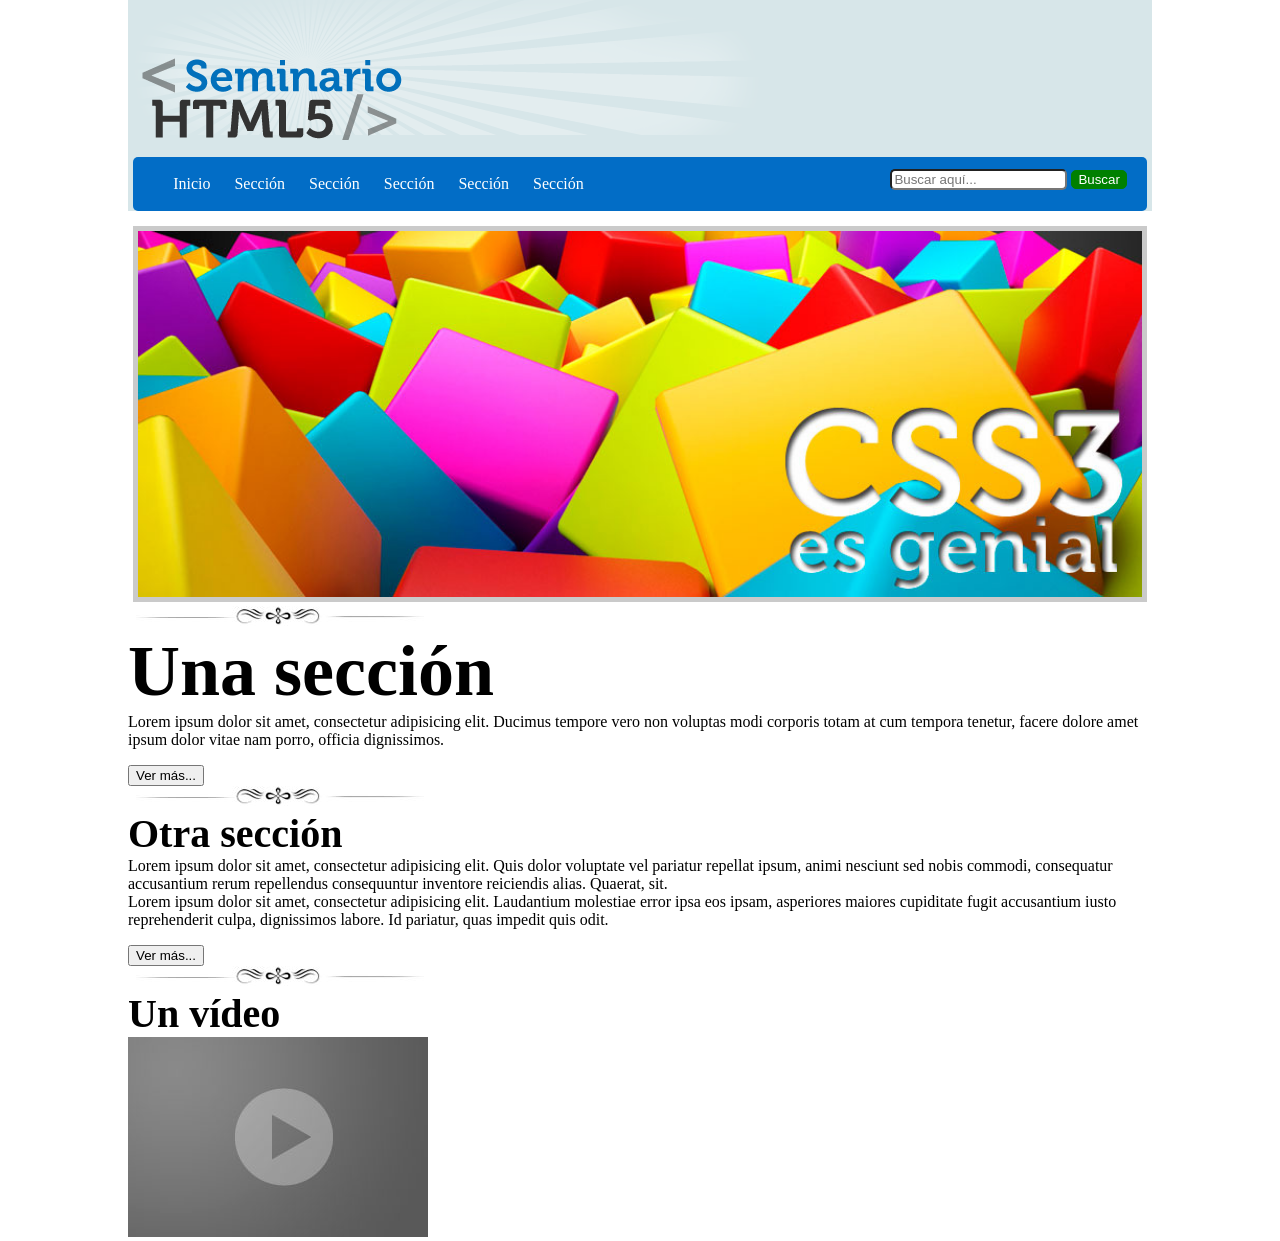
<file: practica01css/index.html>
<!DOCTYPE html>
<html lang="es">
<head>
	<meta charset="UTF-8">
	<title>Práctica 01 HTML5+CSS3</title>
	<link rel="stylesheet" type="text/css" href="css/estilos.css">
</head>
<body>
	<header>
		<img src="img/resplandor.png" alt="">
		<img src="img/logo.png" alt="" id="logo" name="logo">
		<nav>
			<ul>
				<li>Inicio</li>
				<li>Sección</li>
				<li>Sección</li>
				<li>Sección</li>
				<li>Sección</li>
				<li>Sección</li>
			</ul>
			<form action="#">
				<input type="text" placeholder="Buscar aquí...">
				<input type="submit" value="Buscar">
			</form>
		</nav>
	</header>
	<section id="seccion01">
		<article>
			<img src="img/slide2.jpg" alt="">
		</article>
	</section>
	<section>
		<article id="seccion02">
			<img src="img/separador.jpg" alt="">
			<br>
			<span class="unaSeccion nito">Una sección</span>
			<br>
			Lorem ipsum dolor sit amet, consectetur adipisicing elit. Ducimus tempore vero non voluptas modi corporis totam at cum tempora tenetur, facere dolore amet ipsum dolor vitae nam porro, officia dignissimos.
			<p></p>
			<input type="submit" value="Ver más...">
		</article>
		<article>
			<img src="img/separador.jpg" alt="">
			<br>
			<span class="otraSeccion nito">Otra sección </span>
			<br>
			Lorem ipsum dolor sit amet, consectetur adipisicing elit. Quis dolor voluptate vel pariatur repellat ipsum, animi nesciunt sed nobis commodi, consequatur accusantium rerum repellendus consequuntur inventore reiciendis alias. Quaerat, sit.
			<br>
			Lorem ipsum dolor sit amet, consectetur adipisicing elit. Laudantium molestiae error ipsa eos ipsam, asperiores maiores cupiditate fugit accusantium iusto reprehenderit culpa, dignissimos labore. Id pariatur, quas impedit quis odit.
			<p></p>
			<input type="submit" value="Ver más...">
		</article>
		<article>
			<img src="img/separador.jpg" alt="">
			<br>
			<span class="otraSeccion nito">Un vídeo</span>
			<br>
			<img src="img/video.jpg" alt="">
		</article>
	</section>
</body>
</html>
</file>
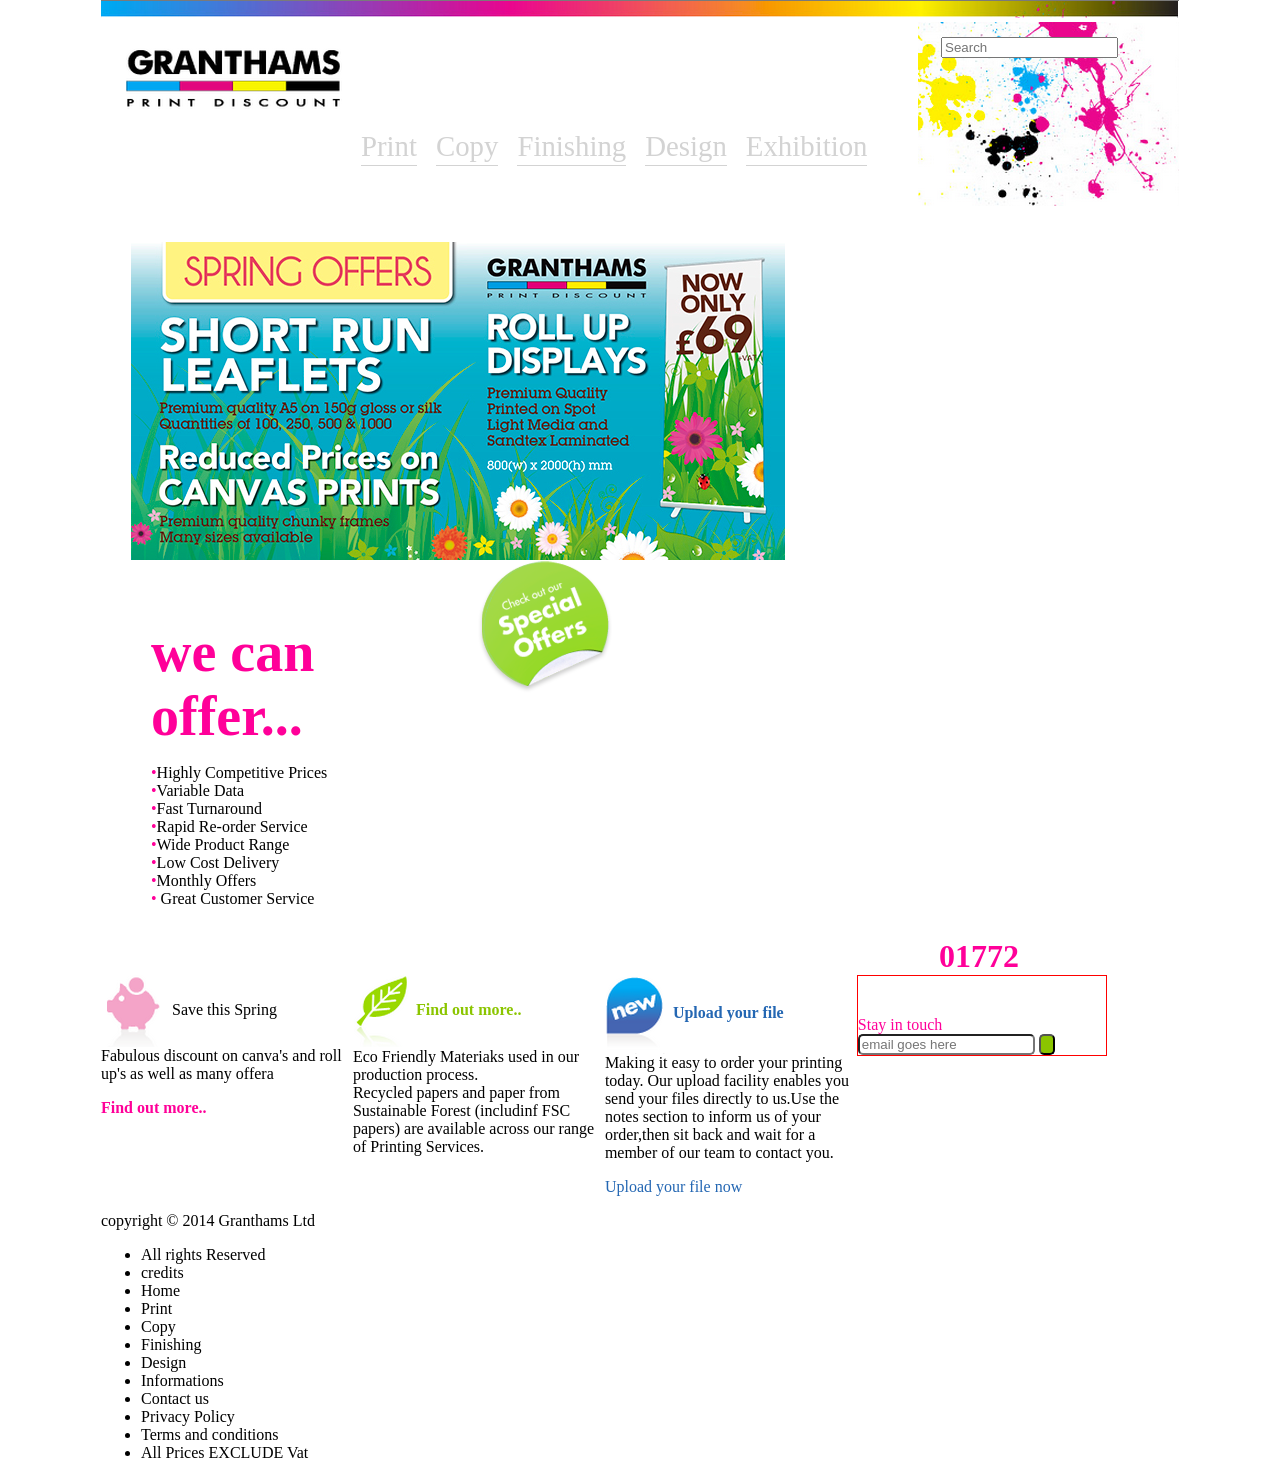
<file: practica02/index.html>
<!DOCTYPE html>
<html lang="es">
<head>
	<meta charset="UTF-8">
	<title>Practica 02 HTML5+CSS3</title>
	<link rel="stylesheet" type="text/css" href="css/estilos.css">
</head>
<body>
	<header>
		 <img src="img/banner.png" alt="">
		 <img src="img/granthams.png" alt="" id="granthams">
		 <img src="img/paint.png" alt="" id="paint">
		 <input type="search" placeholder="Search">
		   <nav>
		   	  <ul>
		   	  	 <li>Print</li>
		   	  	 <li>Copy</li>
		   	  	 <li>Finishing</li>
		   	  	 <li>Design</li>
		   	  	  <li>Exhibition</li>
		   	  </ul>
		   </nav>
	</header>
	<section id="primerSeccion">
		   <article id=secc01art01>
		   	   <img src="img/slide.jpg" alt="">
		   </article>
		   <article id="secc01art02">
		   	<span class="colorrosa letragrande nito">
		   		we can offer...
		   	</span>
		   	<ul>
		   		 <li>Highly Competitive Prices</li>
		   		 <li>Variable Data</li>
		   		 <li>Fast Turnaround</li>
		   		 <li>Rapid Re-order Service</li>
		   		 <li>Wide Product Range</li>
		   		 <li>Low Cost Delivery</li>
		   		 <li>Monthly Offers</li>
		   		 <li> Great Customer  Service</li>

		   	</ul>
		   </article>
		   <img src="img/bg_offer.png" alt="" id="bfoffer">
	</section>	
	<section id="segundaSeccion">
		<article>
			<span class="colorrosa letramediana nito"> 01772 
			</span>

		</article>
	</section>
	<section id="terceraSeccion">
		<article>
			<img src="img/cerdito.png" alt="">
			<span class="colorrosa nito"> </span>
			Save this Spring
			<br>
			Fabulous discount on canva's and roll up's as
			well as many offera
			<p>
				<span class="colorrosa nito">
					Find out more..
				</span>
		</article>
		<article>
			 <img src="img/hoja.png" alt="">
			 <span class="colorverde nito">
			 	Find out more..
			 </span>
			 <br>
			 Eco Friendly Materiaks used in our production 
			 process.
			 <br>
			 Recycled papers and paper from Sustainable 
			 Forest (includinf FSC papers) are available
			 across our range of Printing Services.
			
		</article>
		<article>
			<img src="img/new.png"	alt="">
			<span class="colorazul nito">
			Upload your file
			</span>
			<br>
			Making it easy to order your printing today.
			Our upload facility enables you send your files
			directly to us.Use the notes section to inform
			us of your order,then sit back and wait for a 
			member of our team to contact you.
			<p>		
				<span class="colorazul">
					Upload your file now
				</span>
		</article>
		<article id="secc03art04">
			<span class="colorrosa">
			 Stay in touch
			 </span>
			 <br>
			 <input type="email" placeholder="email goes here">
			 <input type="button" placeholder="sendddd">
		</article>
	</section>
	 <section id="cuartaSeccion">	
	 	<article id="secc04art01">
	 		<footer>
	 			<span>	copyright &#169 2014 Granthams Ltd
	 			</span>
	 			     <nav>
	 			     	 <ul>
	 			     	 	 <li>All rights Reserved</li>
	 			     	 	 <li>credits</li>
	 			     	 	 <li>Home</li>
	 			     	 	 <li>Print</li>
	 			     	 	 <li>Copy</li>
	 			     	 	 <li>Finishing</li>
	 			     	 	 <li>Design</li>
	 			     	 	 <li>Informations</li>
	 			     	 	 <li>Contact us</li>
	 			     	 	 <li>Privacy Policy</li>
	 			     	 	 <li>Terms and conditions</li>
	 			     	 	 <li>All Prices EXCLUDE Vat

	 			     	 </ul>
	 			     </nav>
	 		</footer>
	 	</article>
	 	
	 </section>
	
</body>
</html>
</file>
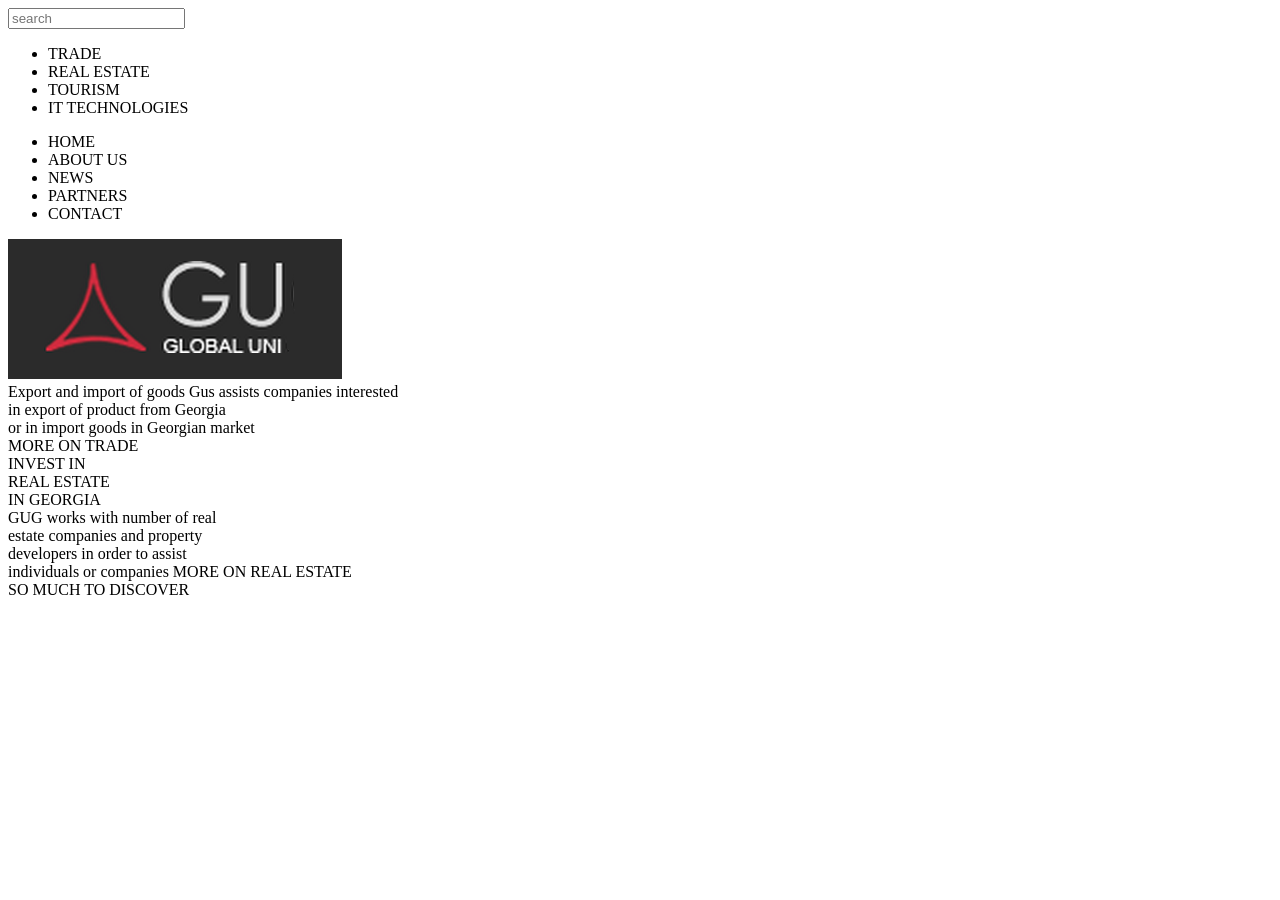
<file: practicacss03/index.html>
<!DOCTYPE html>
<html lang="es">
<head>
	<meta charset="UTF-8">
	<title>Practica 3</title>
</head>
<body>
	<header>
		<input type="search" placeholder="search">
		<nav>
		   	 <ul>
		   	  	 <li>TRADE</li>
		   	  	 <li>REAL ESTATE</li>
		   	  	 <li>TOURISM</li>
		   	  	 <li>IT TECHNOLOGIES</li>
		   	 </ul>
	  </nav>
	</header>
	<section id="primeraSeccion">
		<article id="sec01art01">
			<ul>
		   	  	 <li>HOME</li>
		   	  	 <li>ABOUT US</li>
		   	  	 <li>NEWS</li>
		   	  	 <li>PARTNERS</li>
		   	  	 <li>CONTACT</li>
		   	 </ul>
			<img src="img/gu_logo.png" alt="">
		</article>
		<article id="sec01art02">
			<span class="letragrande">
				Export and import of goods
			</span>
			<span>
				Gus assists companies interested<br>
				in export of product from Georgia<br>
				or in import goods in Georgian
				market<br>
			</span>
			<span class="nito">
				MORE ON TRADE
			</span>
		</article>

		<article id="sec01art03">
			<span class="letragrande">
				INVEST IN<br>
				REAL ESTATE<br>
				IN GEORGIA<br>
			</span>
			<span>
				GUG works with number of real<br>
				estate companies and property<br>
				developers in order to assist<br>
				individuals or companies
			</span>
			<span class="nito">
				MORE ON REAL ESTATE
			</span>
		</article>

		<article id="sec01art04">
			<span class="letragrande">
				SO MUCH TO DISCOVER
			</span>
			
		</article>

		<article id="sec01art05">
			
		</article>
		
	</section>
	
</body>
</html>
</file>
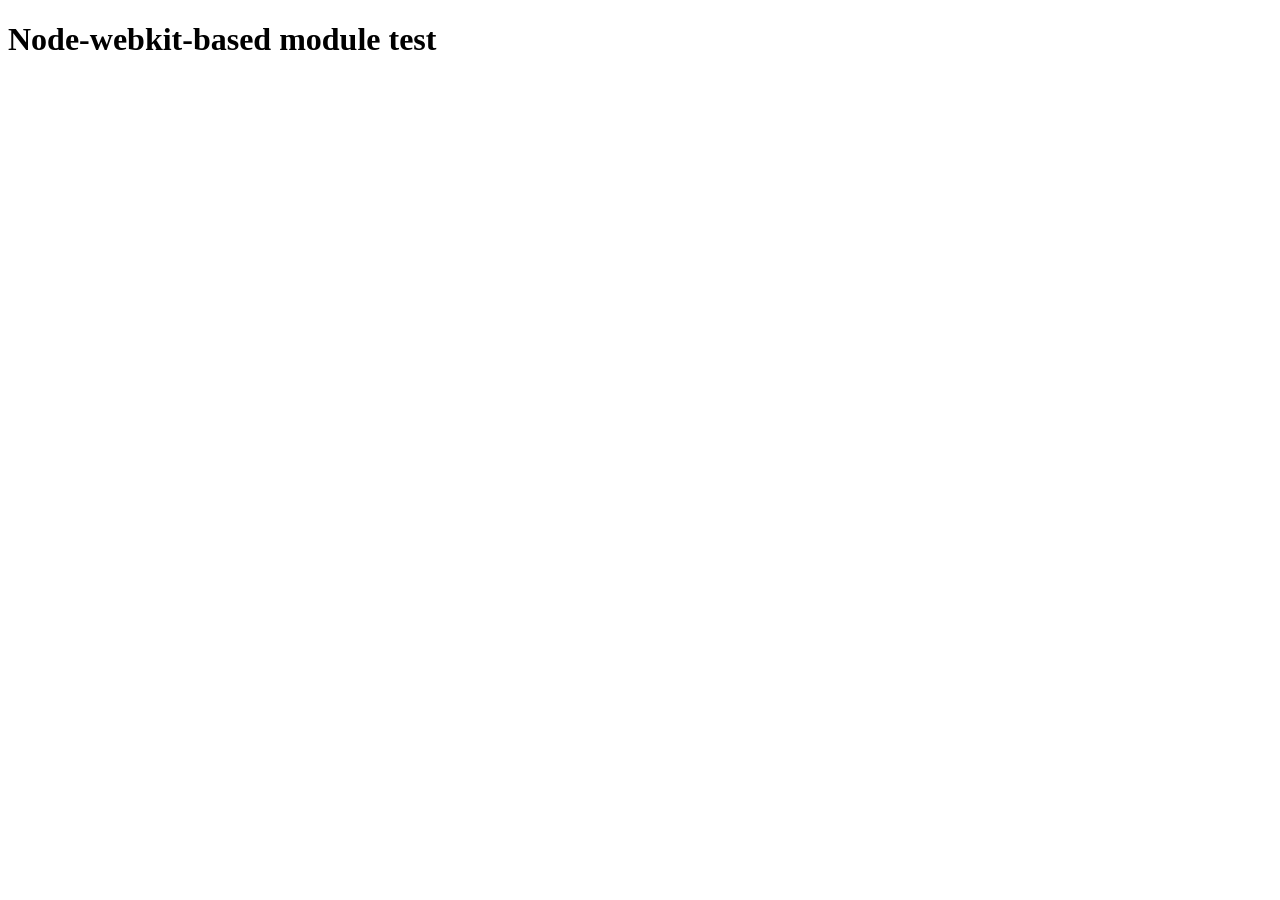
<file: crud_node/node_modules/fsevents/node_modules/node-pre-gyp/lib/util/nw-pre-gyp/index.html>
<!doctype html>
<html>
<head>
<meta charset="utf-8">
<title>Node-webkit-based module test</title>
<script>
function nwModuleTest(){
   var util = require('util');
   var moduleFolder = require('nw.gui').App.argv[0];
   try {
      require(moduleFolder);
   } catch(e) {
      if( process.platform !== 'win32' ){
         util.log('nw-pre-gyp error:');
         util.log(e.stack);
      }
      process.exit(1);
   }
   process.exit(0);
}
</script>
</head>
<body onload="nwModuleTest()">
<h1>Node-webkit-based module test</h1>
</body>
</html>
</file>
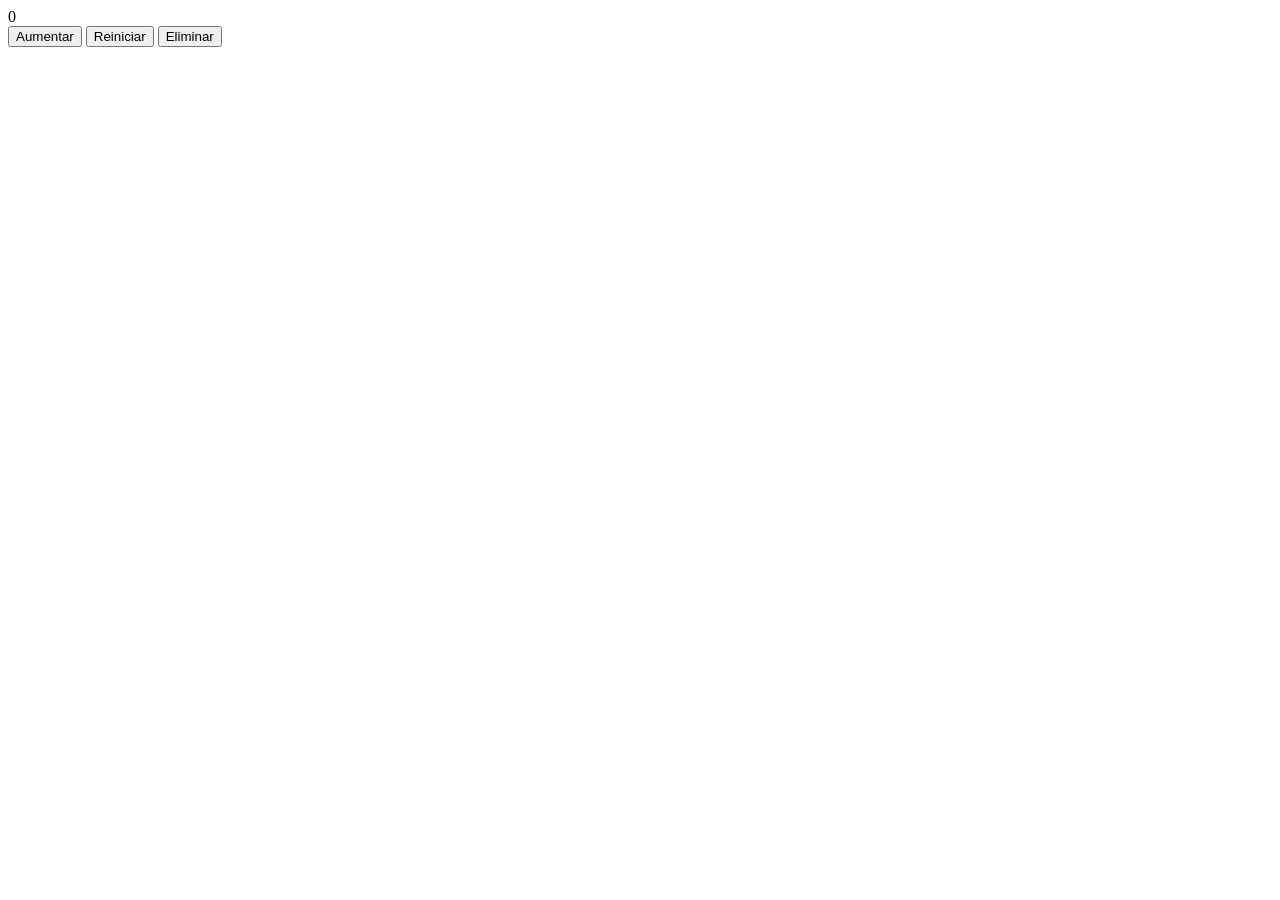
<file: almacenamientolocal.html>
<!DOCTYPE html>
<html lang="es">
<head>
	<meta charset="UTF-8">
	<title>Local/session Storage</title>
</head>
<body>
	<div id="demo">0</div>
	<button onClick="aumentar();">Aumentar</button>
	<button onClick="reiniciar();">Reiniciar</button>
	<button onClick="eliminar();">Eliminar</button>
	<script >
		var imprimir=function(dato){
		   document.getElementById('demo').innerHTML=dato;
		}
        var aumentar=function(){
  
         localStorage.cuenta++;
         imprimir(localStorage.cuenta);
        }
        var reiniciar=function(){
        	localStorage.cuenta=0;
        	imprimir(localStorage.cuenta)
        }
        var	eliminar=function(){
        	localStorage.removeItem("cuenta");
        	imprimir(localStorage.cuenta)
        }
		if(typeof(Storage)!= "undefined"){
		  if(localStorage.cuenta){
		  	imprimir(localStorage.cuenta);
		  }else{
		  	localStorage.cuenta=0;
		  }
		}
	</script>
</body>
</html>
</file>
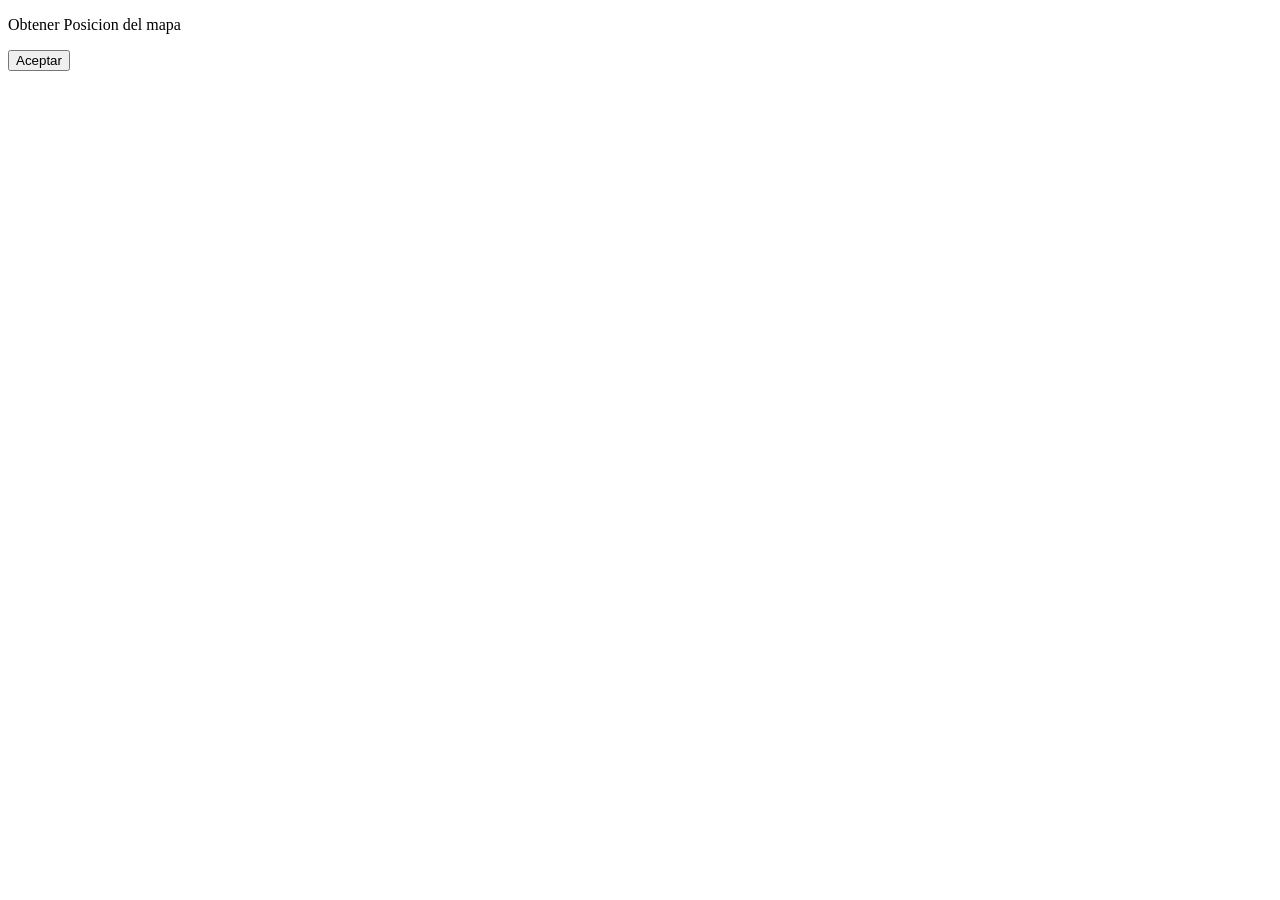
<file: geolocalizacion.html>
<!DOCTYPE html>
<html lang="es">
<head>
	<meta charset="UTF-8">
	<title>Geolocalizacion</title>
</head>
<body>
	<p id="demo">Obtener Posicion del mapa</p>
	<button onClick="localizacion();">Aceptar</button>
	<div id="mapa"></div>
	<script >
		function muestraPosicion(posicion){
			var latlon=posicion.coords.latitude+","+posicion.coords.longitude;
			var imagenMapa="https://maps.googleapis.com/maps/api/staticmap?center="+latlon+"&zoom=14&size=400x300&key=AIzaSyAtKadHnn8uAWyBRXYrLPGuTX3FY_2M3ew";
			document.getElementById('mapa').innerHTML="<img src='"+imagenMapa+"'>";
			document.getElementById('demo').innerHTML=latlon;
		}
		function muestraError(error){
			var mensaje="";
			switch(error.code){
				case error.PERMISSION_DENIED:
				mensaje="no autorizo el usuario";
				break;
			    case error.POSITION_UNAVAILABLE:
			    mensaje="Informacion no disponible";
			    break;
			    case error.TIMEOUT:
			    mensaje="La solicitud ha tardado y expiro";
			    break;
			    case error.UNKNOWN_ERROR:
			    mensaje="error desconocido";
			    break;
			}
			document.getElementById('demo').innerHTML=mensaje;
		}
		function localizacion(){
			if(navigator.geolocation){
				//callback
				navigator.geolocation.getCurrentPosition(muestraPosicion,muestraError)

			}
		}
	</script>
</body>
</html>
</file>
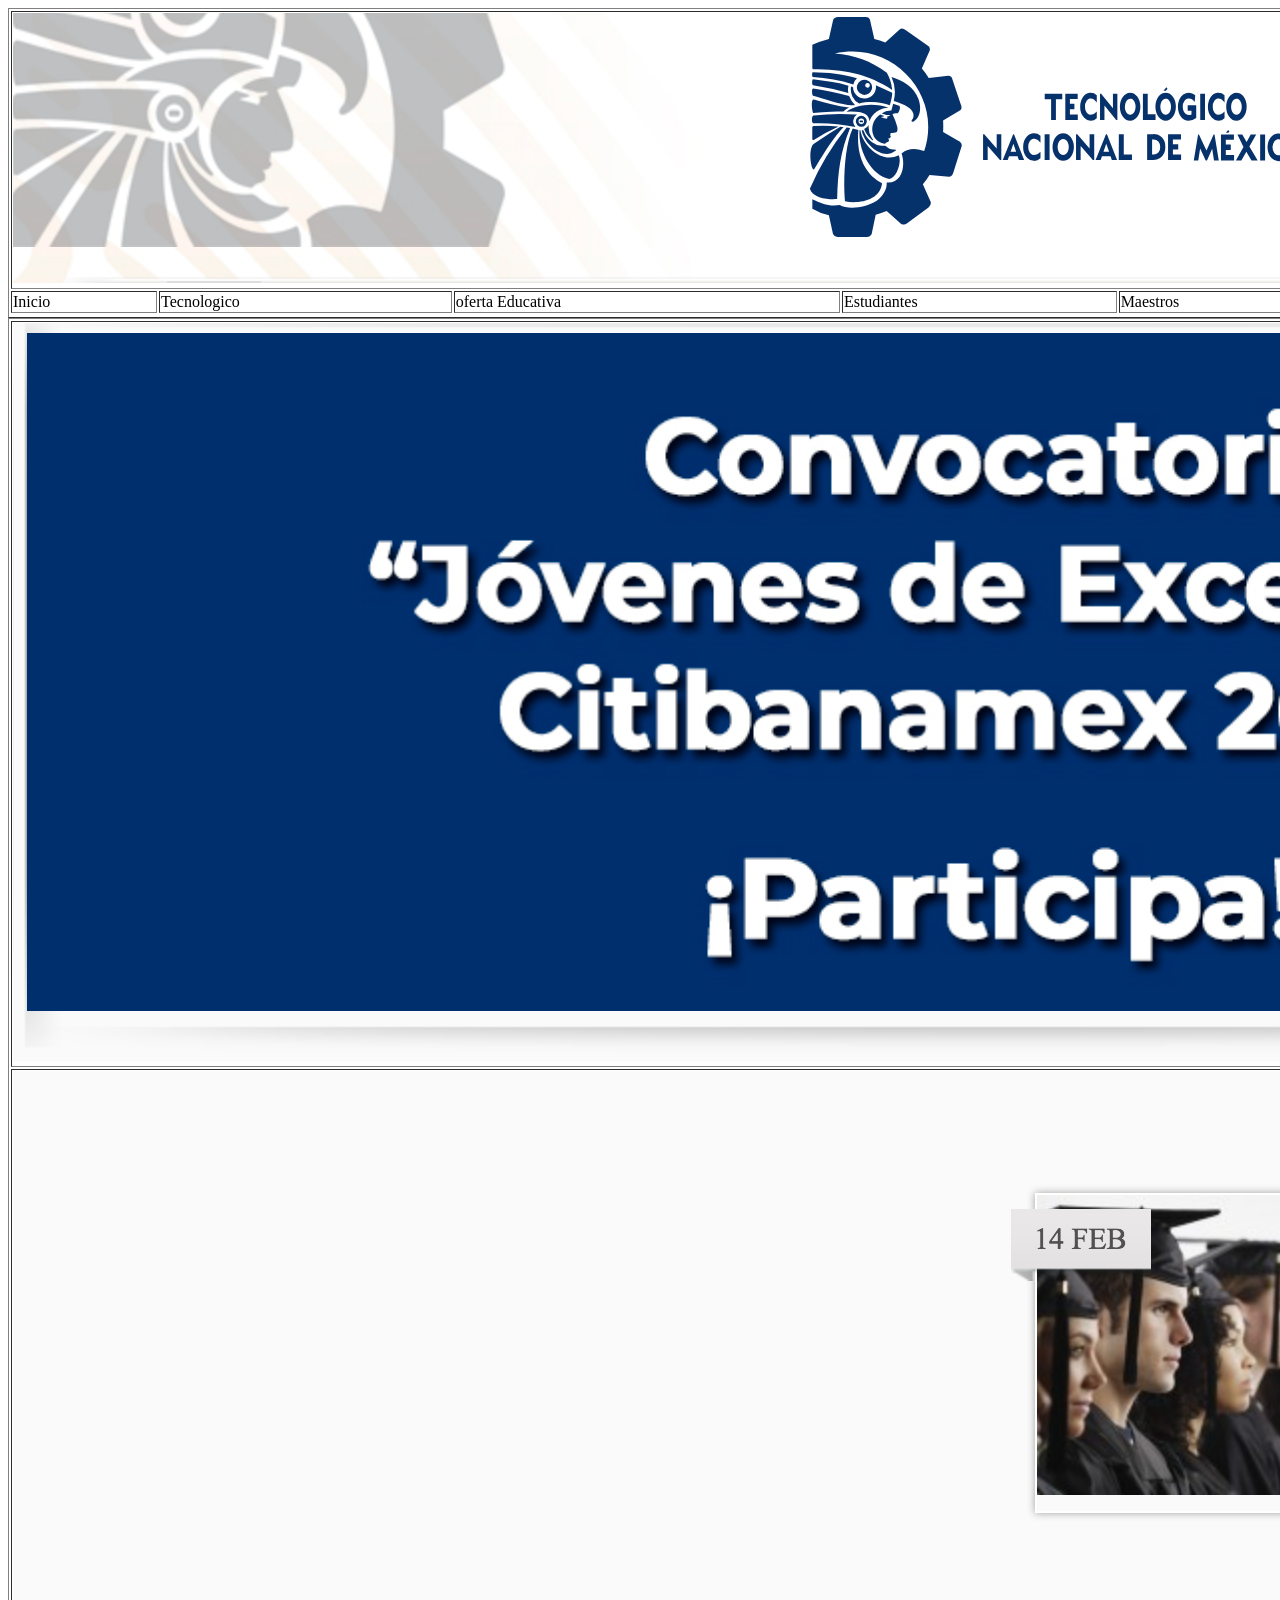
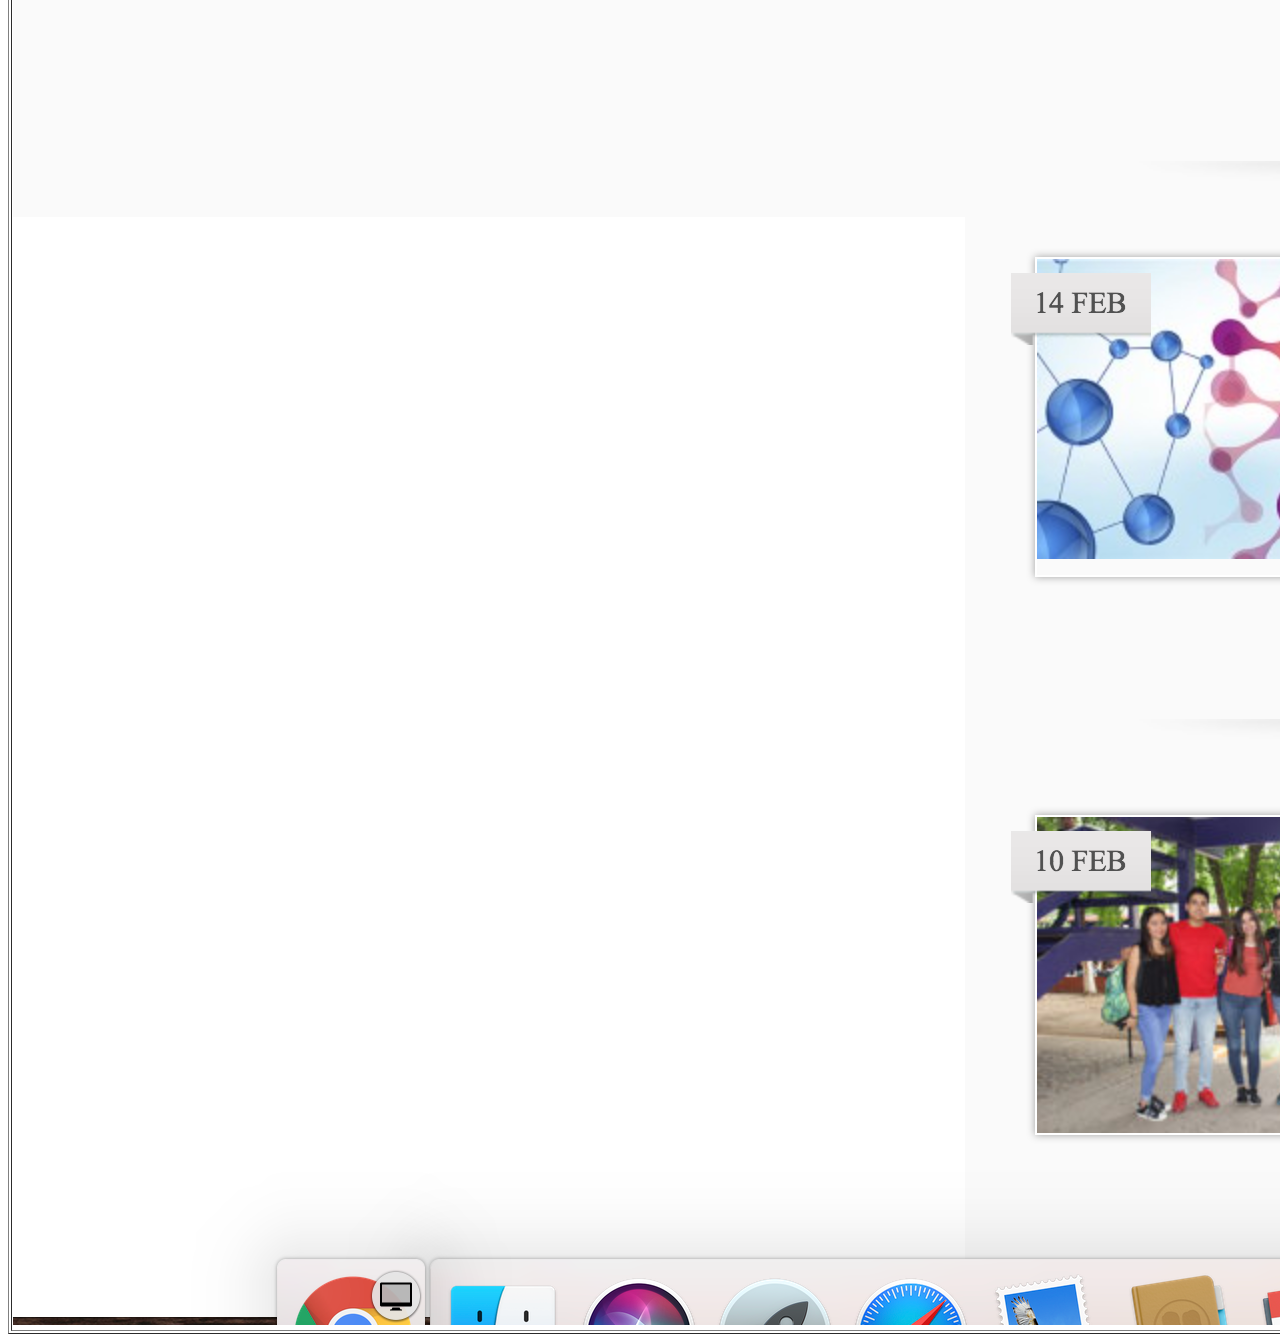
<file: itc.html>
<!DOCTYPE html>
<html>
<head>
	<title>
		P&aacute;gina del Tec
	</title>
</head>
<body>
	 <table align="center" border>
	 	<tr>
	 		<td colspan=8>
	 		<img src="img/banner_itc.png" alt="">	
	 		</td>
	 	</tr>
	 	<tr>
	 		<td>Inicio</td>	
	 		<td>Tecnologico</td>	
	 		<td>oferta Educativa</td>	
	 		<td>Estudiantes</td>	
	 		<td>Maestros</td>	
	 		<td>Noticias</td>	
	 		<td>Egresados</td>	
	 		<td>Aspirantes</td>	
	 	</tr>
	 	<tr>

	 	<table align="center" border>
	 	<tr>
	 		<td colspan=8>
	 		<img src="img/banner2_itc.png" alt="">	
	 		</td>
	 	</tr>
	 	<tr>
	 		<td colspan= 8>

	 			 		<img src="img/banner3_tec.png" alt="">	
	 		</td>
	 	</tr>
	 	
	
	 	

	 </table>
 </table>
</body>
</html>
</file>
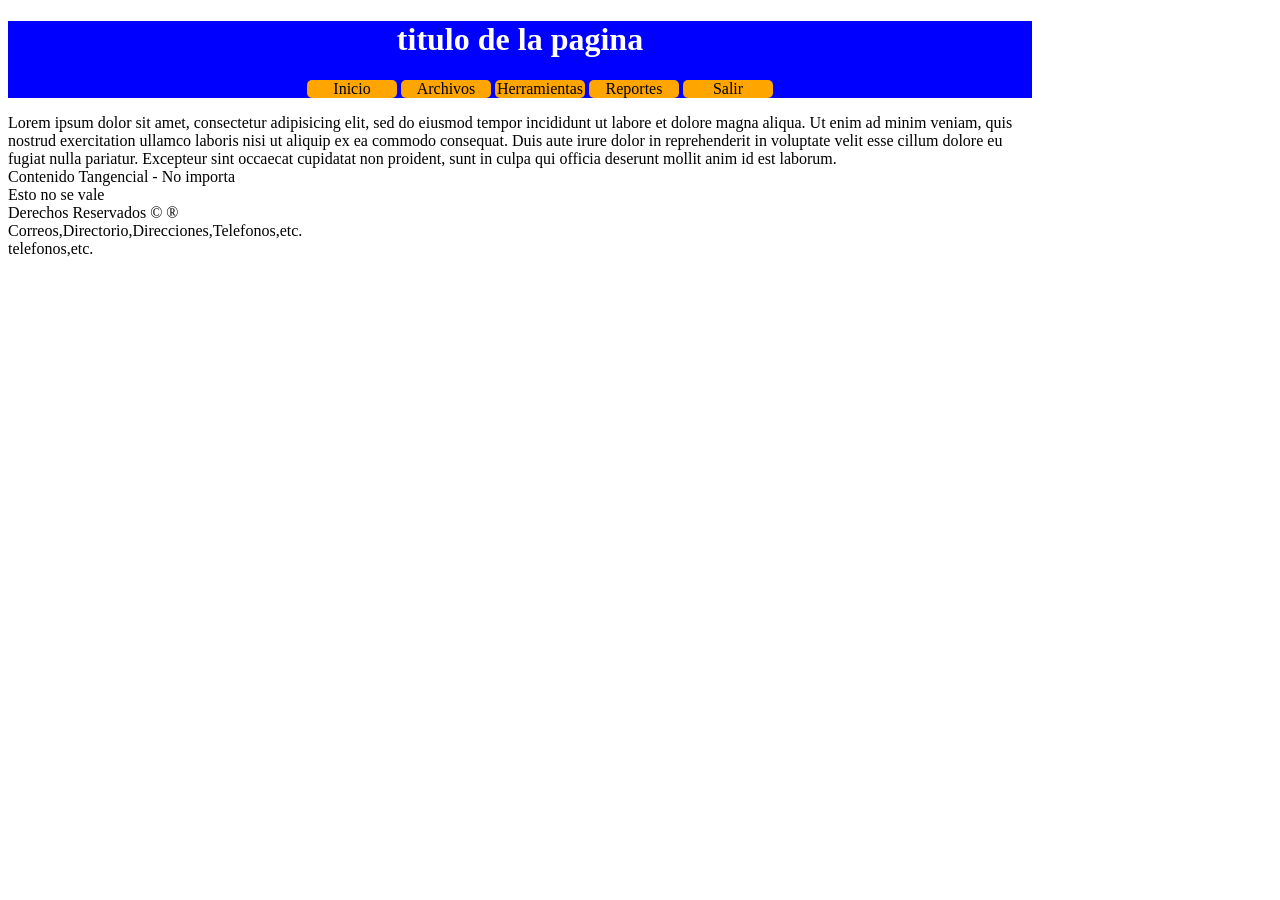
<file: primerHTML5.html>
<!DOCTYPE html>
<html lang="es">
   <head>
   	<meta charset="utf-8">
   	<title>Document</title>
   	<link rel="stylesheet"  href="CSS/estilosHTML5.css">
</head>
<body>
	  <header>
	  	<h1>titulo de la pagina</h1>
	  	<!-- Menu de navegacion -->
	  	  <nav>
	  	  	<ul>
	  	  		<li>Inicio</li>
	  	  		<li>Archivos</li>
	  	  		<li>Herramientas</li>
	  	  		<li>Reportes</li>
	  	  		<li>Salir</li>
	  	  	</ul>
	  	  </nav>


	  </header>
<main>
	  	
	 
	  <section>
	  	<article>
	  		Lorem ipsum dolor sit amet, consectetur adipisicing elit, sed do eiusmod
	  	tempor incididunt ut labore et dolore magna aliqua. Ut enim ad minim veniam,
	  	quis nostrud exercitation ullamco laboris nisi ut aliquip ex ea commodo
	  	consequat. Duis aute irure dolor in reprehenderit in voluptate velit esse
	  	cillum dolore eu fugiat nulla pariatur. Excepteur sint occaecat cupidatat non
	  	proident, sunt in culpa qui officia deserunt mollit anim id est laborum.
	    </article>
	    <article></article>
	    <article></article>
	    <article></article>
	  </section>
</main>
<aside> 
	  <section>
	  	 Contenido Tangencial - No importa
	  </section>
</aside> 
	  <article></article>
	  <article>
	  	<section>
	  	Esto no se vale
	  </section>
	  </article>
	  <footer>
	  	 Derechos Reservados &copy; &reg;<br>
	  	  Correos,Directorio,Direcciones,Telefonos,etc.<br>
	  	 telefonos,etc.
	  </footer>
</body>
</html>
</file>
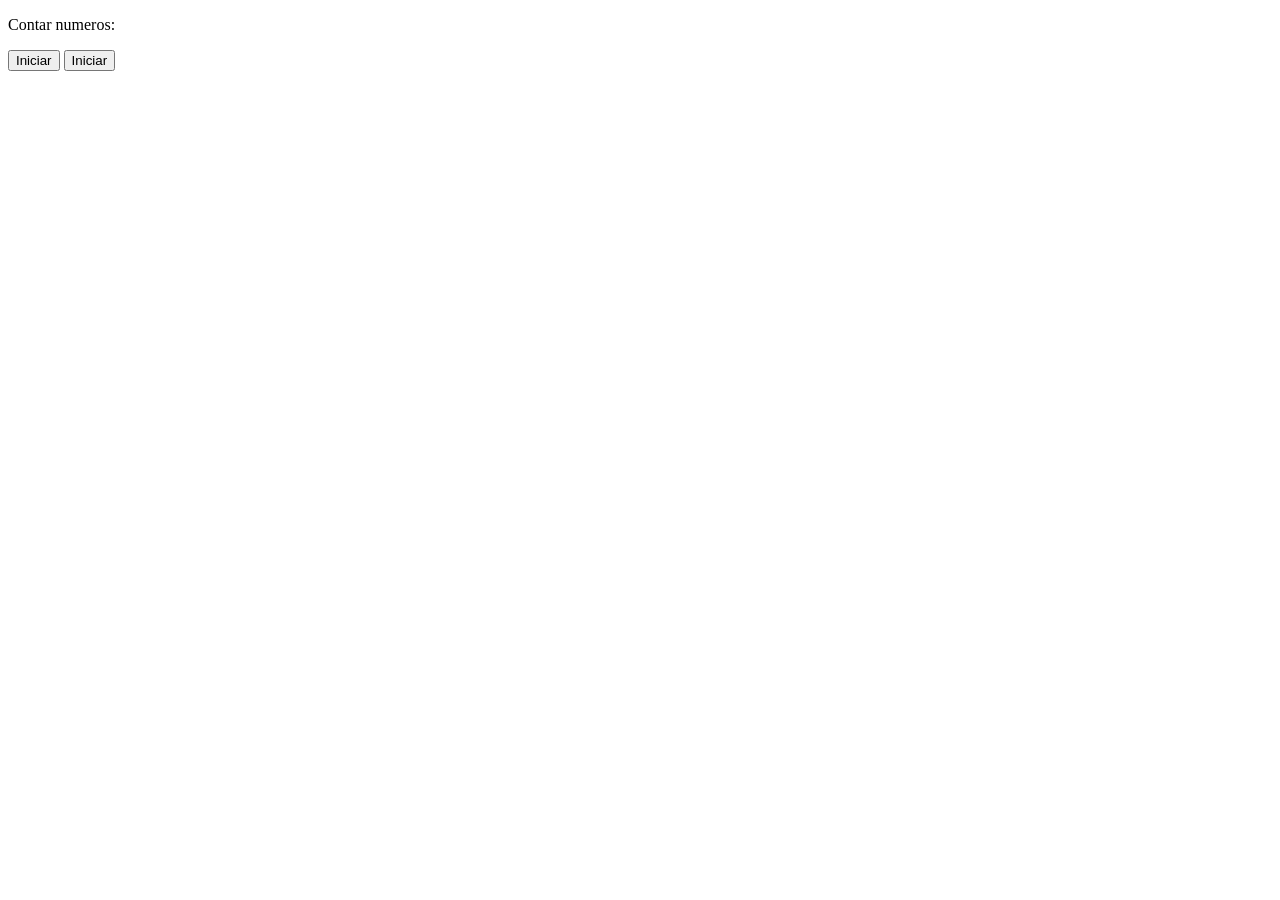
<file: webworker.html>
<!DOCTYPE html>
<html lang="es">
<head>
	<meta charset="UTF-8">
	<title>Webworkers</title>
</head>
<body>
	<p>Contar numeros: <div id="resultado"></div></p>
	<button onClick="iniciarWorker();">Iniciar</button>
	<button onClick="detenerWorker();">Iniciar</button>
	<script>
		var w1= undefined;
		function iniciarWorker(){
			if (typeof(w1)=="undefined"){
				w1=new Worker('demoWorker.js');
				w1.onmessage=function(event){
					document.getElementById('Resultado').innerHTML=event.data;
				}

			}else{
				alert("No soporta WebWorkers");
			}
		}
		function detenerWorker(){
			w1.terminate();
			w1=undefined;
		}
	</script>
	
</body>
</html>
</file>
<file: practica01css/css/estilos.css>
body{
      font-size: 16px;
      max-width: 1024px;
      margin:0px auto;
}

header{
	background: #d7e6e9;
}
header nav ul li{
	color:white;
	 display:  inline-block;
	 margin-right: 20px;
}
header nav{
	 background:#026dc6;
	 border-radius: 5px;
	 margin: 0px auto;
	 padding: 2px 0px;
	 width:99%;
}

header nav form{
	 float:right;
	 margin-top: -40px;
	 margin-right:20px; 
}
header nav form input{
	border-radius: 5px;
}
header nav form input[type="submit"]{
background:green;
border:1px solid green;
color: white;
}
#logo{
	margin-top: -150px;
}
#seccion01{
	margin-top: 15px;
}
#seccion01 article{
	text-align:center;
}
#seccion01 article img {
	border:5px solid rgba(150,150,150,0.5);
	width: 98%;
}
#seccion02 article{
     margin-bottom: 50px;
}
#seccion02 article{
	display:inline-block;
	vertical-align: top;
	width: 32.8%;
}
#seccion02 article input[type="submit"]{
	background: white;
	border-radius: 5px;
	color: blue;
	margin-left: 130px;
}
.nito
{

	font-weight: bold;
}
.unaSeccion{
	font-size:4.5em;
}
.otraSeccion{
	font-size: 2.5em;
}
</file>
<file: practica02/css/estilos.css>
body{
	font-size: 16px;
	margin:0px auto;
	/*recomendacion del cliente*/
	min-width: 1078px;
	max-width: 1078px;
}
#paint{
	 float:right;
}
#granthams{
	margin-left: 25px;
	margin-top: 25px;
}
#primerSeccion article{
   display: inline-block;
   vertical-align:top; 
   margin-top: 60px;
   height: 318px;
}
#secc01art01{
	width: 60%;
	margin-left: 30px;
}
#secc01art02 {
	margin-left:50px;
    width: 30%;
}
#secc03art04{
	border:1px solid red;
	padding-top: 40px;
}
#secc04art01 nav ul{
	display: inline-block;
}
#segundaSeccion article{
	margin-right: 160px;
	text-align: right;
}
#terceraSeccion article{
	display: inline-block;
	width: 23%;
	vertical-align: top;
}
#terceraSeccion article img{
	vertical-align: middle;
}
#terceraSeccion article input{
	border-radius:5px;
}
#terceraSeccion article input[type="button"] {
	background: white;
	background-color: #8BC500;
}
#cuartaSeccion{

}
#bgoffer{
	left:-35;
	position: relative;
	top:-410px;
}
.colorrosa{
	color:#FF0099;
}
.colorazul{
	color:#2467B3;
}
.colorverde{

  color: #8BC500;
}
.letragrande{
   font-size: 3.5em;
}
.nito{
	font-weight: bold;
}
.letramediana{
	font-size: 2em;
}
#secc01art02 ul {
	list-style: none;
	margin-left: -40px;
}
#secc01art02 ul li:before{
     content:"•";
     color:#FF0099;
 }
header input{
	float:right;
	margin-top: 15px;
	margin-right: -200px;
	position: relative;
}
header nav ul li{
	display: inline-block;
	color:lightgray;
	font-size: 1.8em;
	margin-right:15px;
	border-bottom: 1px solid lightgray;
	padding-bottom: 2px;

}
header nav{
	margin-left: 220px;
}
</file>
<file: CSS/estilosHTML5.css>
body{

	max-width: 1024px;
}
header{
	/*Color fondo*/
	background: blue;
     /*COLOR DE LETRA*/
	color:white; 
	/*Centrar texto*/
	text-align: center;

}
  header nav ul li{
  	   /*Vista*/
  	   background: orange;
  	   border-radius:5px;
  	   color:black;
  	   display: inline-block;
  	   width:90px;
  }

   header nav ul li:hover{
   	/*HOVER CUANDO PASE EL MOUSE POR LI QUE QUIERO QUE PASE*/
   	background: black;
   	color:orange;
   }
</file>
